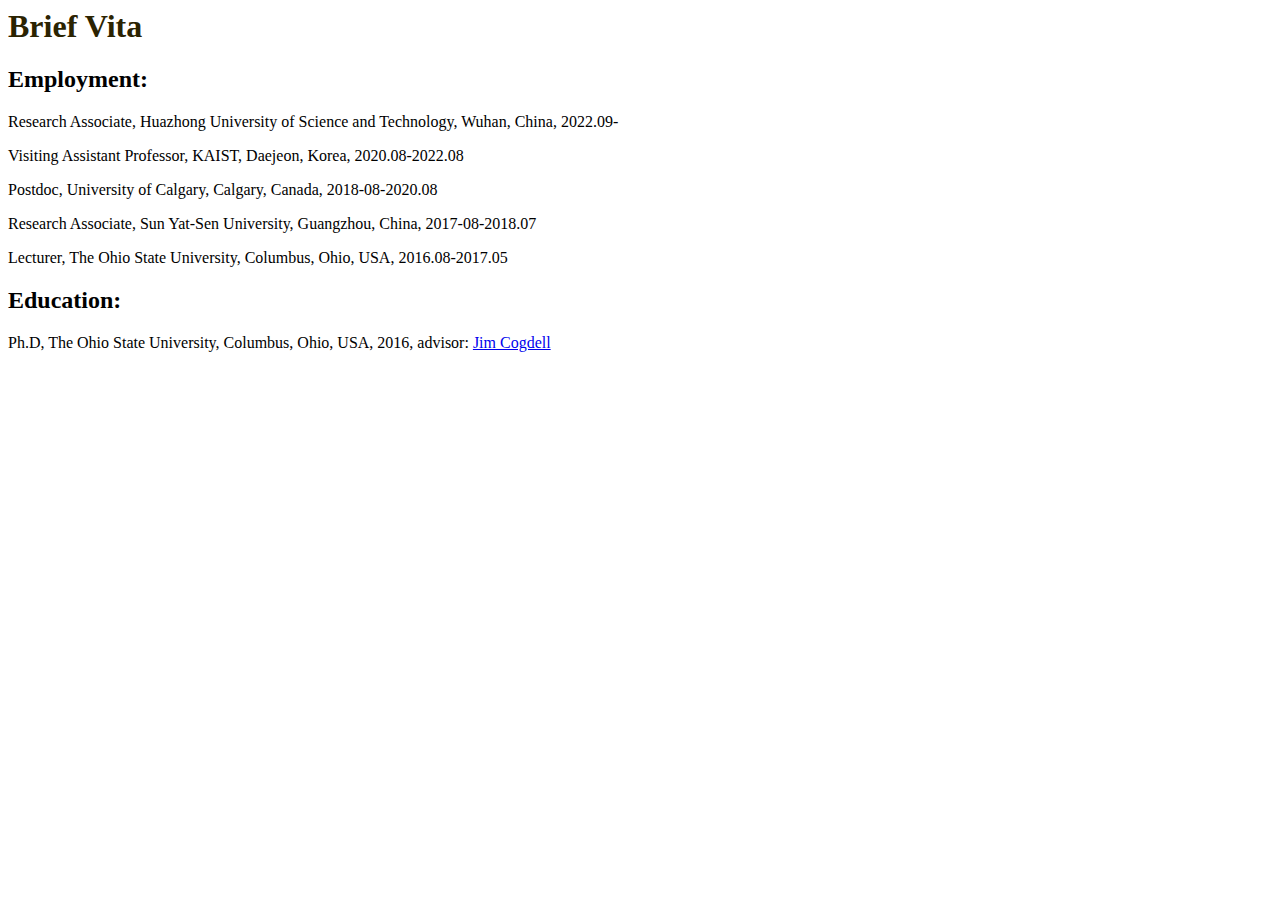
<file: CV.html>
<html lang="en">
<head>
  <title>
    Qing Zhang vita
    </title>
  
  <meta name='description' content='Qing Zhang math, 张庆，数学'>

  </head>

  <body>
<h1 style="color: #2b2301;">Brief Vita <span style="color: #2b2301;"> </h1>
  <h2>Employment:</h2>
  
  <p> Research Associate, Huazhong University of Science and Technology, Wuhan, China, 2022.09- </p>
  <p>  Visiting Assistant Professor, KAIST, Daejeon, Korea, 2020.08-2022.08 </p>
  <p>Postdoc, University of Calgary, Calgary, Canada, 2018-08-2020.08 </p>
  <p>Research Associate, Sun Yat-Sen University, Guangzhou, China, 2017-08-2018.07</p>
  <p>Lecturer, The Ohio State University, Columbus, Ohio, USA, 2016.08-2017.05</p>

  <h2 >Education:</h2>
  <p>
    Ph.D, The Ohio State University, Columbus, Ohio, USA, 2016, advisor: <a href="https://people.math.osu.edu/cogdell.1/"> Jim Cogdell</a>
  </p>
  
  </body>
    
    </html>
</file>
